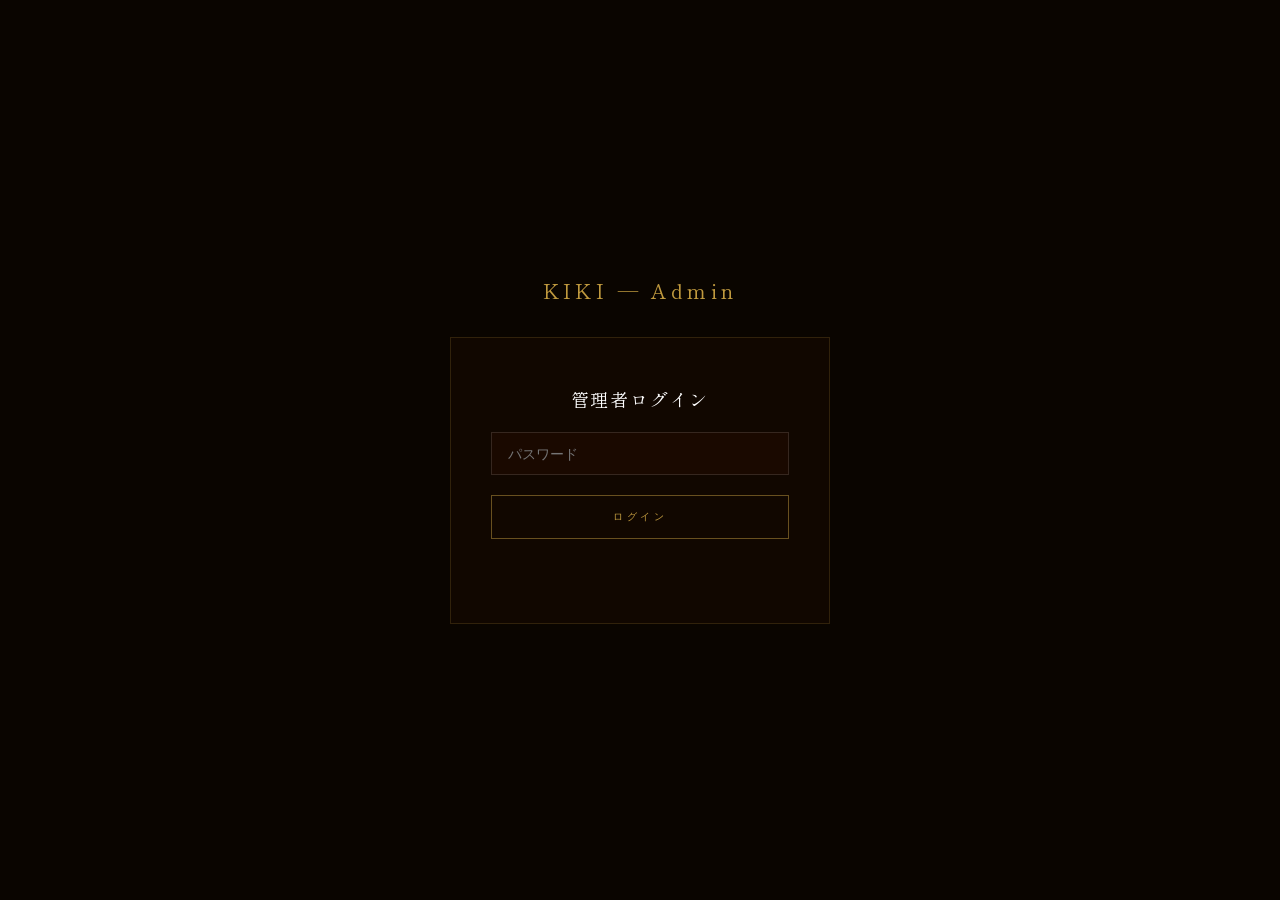
<file: admin.html>
<!DOCTYPE html>
<html lang="ja">
<head>
  <meta charset="UTF-8">
  <meta name="viewport" content="width=device-width, initial-scale=1.0">
  <title>Admin — KIKI Inventory</title>
  <link rel="preconnect" href="https://fonts.googleapis.com">
  <link href="https://fonts.googleapis.com/css2?family=Shippori+Mincho+B1:wght@400;600;800&family=Inter:wght@300;400;500&display=swap" rel="stylesheet">
  <style>
    *, *::before, *::after { box-sizing: border-box; margin: 0; padding: 0; }
    html, body { background: #0a0500; color: #fff; font-family: 'Inter', sans-serif; min-height: 100vh; }

    /* ===== LOGIN ===== */
    #login-screen {
      display: flex;
      flex-direction: column;
      align-items: center;
      justify-content: center;
      min-height: 100vh;
      gap: 32px;
      padding: 48px 24px;
    }
    .adm-logo {
      font-family: 'Shippori Mincho B1', serif;
      font-size: 20px;
      letter-spacing: .22em;
      color: #c09a3e;
    }
    .adm-login-box {
      background: #110700;
      border: 1px solid rgba(192,154,62,.18);
      padding: 48px 40px;
      width: 100%;
      max-width: 380px;
      display: flex;
      flex-direction: column;
      gap: 20px;
    }
    .adm-login-title {
      font-family: 'Shippori Mincho B1', serif;
      font-size: 18px;
      letter-spacing: .1em;
      color: #fff;
      text-align: center;
    }
    .adm-login-input {
      background: #1a0900;
      border: 1px solid rgba(255,255,255,.12);
      color: #fff;
      font-family: 'Inter', sans-serif;
      font-size: 14px;
      padding: 12px 16px;
      width: 100%;
      outline: none;
      transition: border-color .2s;
    }
    .adm-login-input:focus { border-color: rgba(192,154,62,.5); }
    .adm-login-btn {
      background: transparent;
      border: 1px solid rgba(192,154,62,.5);
      color: #c09a3e;
      font-family: 'Inter', sans-serif;
      font-size: 10px;
      font-weight: 500;
      letter-spacing: .35em;
      text-transform: uppercase;
      padding: 14px;
      cursor: pointer;
      transition: background .2s, color .2s;
      width: 100%;
    }
    .adm-login-btn:hover { background: #c09a3e; color: #0d0600; }
    .adm-login-error {
      font-size: 11px;
      color: #e07070;
      text-align: center;
      min-height: 16px;
    }

    /* ===== DASHBOARD ===== */
    #dashboard { display: none; padding: 80px 48px 120px; max-width: 1400px; margin: 0 auto; }

    .adm-topbar {
      position: fixed;
      top: 0; left: 0; right: 0;
      height: 56px;
      background: #0a0500;
      border-bottom: 1px solid rgba(192,154,62,.1);
      display: flex;
      align-items: center;
      justify-content: space-between;
      padding: 0 48px;
      z-index: 100;
    }
    .adm-topbar-logo {
      font-family: 'Shippori Mincho B1', serif;
      font-size: 14px;
      letter-spacing: .22em;
      color: #c09a3e;
    }
    .adm-topbar-right {
      display: flex;
      align-items: center;
      gap: 24px;
    }
    .adm-ts {
      font-size: 10px;
      color: rgba(255,255,255,.25);
      letter-spacing: .1em;
    }
    .adm-refresh-btn {
      background: none;
      border: 1px solid rgba(192,154,62,.3);
      color: #c09a3e;
      font-family: 'Inter', sans-serif;
      font-size: 9px;
      letter-spacing: .3em;
      text-transform: uppercase;
      padding: 6px 16px;
      cursor: pointer;
      transition: background .2s;
    }
    .adm-refresh-btn:hover { background: rgba(192,154,62,.12); }
    .adm-logout-btn {
      background: none;
      border: none;
      color: rgba(255,255,255,.25);
      font-family: 'Inter', sans-serif;
      font-size: 10px;
      letter-spacing: .12em;
      cursor: pointer;
      transition: color .2s;
    }
    .adm-logout-btn:hover { color: rgba(255,255,255,.6); }

    /* ===== FLOW ===== */
    .adm-section-label {
      font-family: 'Inter', sans-serif;
      font-size: 9px;
      letter-spacing: .4em;
      text-transform: uppercase;
      color: #c09a3e;
      margin-bottom: 20px;
    }
    .adm-flow {
      display: flex;
      align-items: center;
      gap: 0;
      margin-bottom: 72px;
      overflow-x: auto;
      padding-bottom: 4px;
    }
    .adm-flow-step {
      background: #110700;
      border: 1px solid rgba(192,154,62,.12);
      padding: 20px 24px;
      flex: 1;
      min-width: 120px;
      text-align: center;
    }
    .adm-flow-step-label {
      font-family: 'Shippori Mincho B1', serif;
      font-size: 11px;
      color: rgba(255,255,255,.45);
      letter-spacing: .06em;
      margin-bottom: 8px;
    }
    .adm-flow-step-val {
      font-family: 'Inter', sans-serif;
      font-size: 20px;
      font-weight: 300;
      color: #c09a3e;
    }
    .adm-flow-step-unit {
      font-size: 10px;
      color: rgba(255,255,255,.25);
      margin-left: 2px;
    }
    .adm-flow-arrow {
      color: rgba(192,154,62,.3);
      font-size: 18px;
      padding: 0 8px;
      flex-shrink: 0;
      align-self: center;
    }

    /* ===== TABLES ===== */
    .adm-sheets { display: flex; flex-direction: column; gap: 56px; }
    .adm-sheet {
      border: 1px solid rgba(255,255,255,.06);
    }
    .adm-sheet-head {
      display: flex;
      align-items: center;
      justify-content: space-between;
      background: #110700;
      padding: 16px 20px;
      border-bottom: 1px solid rgba(255,255,255,.06);
    }
    .adm-sheet-name {
      font-family: 'Shippori Mincho B1', serif;
      font-size: 15px;
      letter-spacing: .08em;
      color: #fff;
    }
    .adm-sheet-count {
      font-family: 'Inter', sans-serif;
      font-size: 10px;
      color: rgba(255,255,255,.25);
      letter-spacing: .1em;
    }
    .adm-table-wrap { overflow-x: auto; }
    table {
      width: 100%;
      border-collapse: collapse;
      font-size: 12px;
    }
    th {
      background: #0d0500;
      color: rgba(255,255,255,.35);
      font-family: 'Inter', sans-serif;
      font-weight: 400;
      font-size: 9px;
      letter-spacing: .22em;
      text-transform: uppercase;
      padding: 10px 16px;
      text-align: left;
      white-space: nowrap;
      border-bottom: 1px solid rgba(255,255,255,.06);
    }
    td {
      padding: 11px 16px;
      border-bottom: 1px solid rgba(255,255,255,.04);
      color: rgba(255,255,255,.65);
      font-family: 'Inter', sans-serif;
      white-space: nowrap;
    }
    tr:hover td { background: rgba(255,255,255,.02); color: rgba(255,255,255,.85); }
    tr:last-child td { border-bottom: none; }
    .adm-empty {
      padding: 32px;
      text-align: center;
      font-size: 11px;
      color: rgba(255,255,255,.2);
      letter-spacing: .2em;
    }
    .adm-error-msg {
      padding: 20px;
      font-size: 11px;
      color: #e07070;
      font-family: 'Inter', sans-serif;
    }
    .adm-loading-full {
      text-align: center;
      padding: 80px 0;
      font-size: 10px;
      letter-spacing: .35em;
      color: rgba(255,255,255,.2);
    }

    @media (max-width: 768px) {
      #dashboard { padding: 72px 16px 80px; }
      .adm-topbar { padding: 0 20px; }
      .adm-flow { gap: 0; }
      .adm-flow-step { min-width: 100px; padding: 16px 12px; }
      .adm-flow-step-val { font-size: 16px; }
    }
  </style>
</head>
<body>

<!-- LOGIN SCREEN -->
<div id="login-screen">
  <div class="adm-logo">KIKI — Admin</div>
  <div class="adm-login-box">
    <p class="adm-login-title">管理者ログイン</p>
    <input type="password" id="pw-input" class="adm-login-input" placeholder="パスワード" autocomplete="current-password">
    <button class="adm-login-btn" id="pw-submit">ログイン</button>
    <p class="adm-login-error" id="pw-error"></p>
  </div>
</div>

<!-- DASHBOARD -->
<header class="adm-topbar" style="display:none" id="adm-topbar">
  <div class="adm-topbar-logo">KIKI — Inventory Dashboard</div>
  <div class="adm-topbar-right">
    <span class="adm-ts" id="adm-ts">—</span>
    <button class="adm-refresh-btn" id="adm-refresh">Refresh</button>
    <button class="adm-logout-btn" id="adm-logout">Logout</button>
  </div>
</header>

<main id="dashboard">
  <div class="adm-loading-full" id="adm-loading">— loading —</div>

  <!-- FLOW -->
  <section id="adm-flow-section" style="display:none; margin-bottom:72px;">
    <p class="adm-section-label">Inventory Flow</p>
    <div class="adm-flow" id="adm-flow"></div>
  </section>

  <!-- SHEETS -->
  <section id="adm-sheets-section" style="display:none;">
    <p class="adm-section-label" style="margin-bottom:28px;">All Sheets</p>
    <div class="adm-sheets" id="adm-sheets"></div>
  </section>
</main>

<script>
const API_BASE = window.KIKI_INVENTORY_URL || 'http://localhost:3001';
let adminPw = '';

/* ===== LOGIN ===== */
function doLogin() {
  const pw = document.getElementById('pw-input').value.trim();
  if (!pw) return;
  adminPw = pw;
  loadDashboard();
}
document.getElementById('pw-submit').addEventListener('click', doLogin);
document.getElementById('pw-input').addEventListener('keydown', e => {
  if (e.key === 'Enter') doLogin();
});

/* ===== LOGOUT ===== */
document.getElementById('adm-logout').addEventListener('click', () => {
  adminPw = '';
  document.getElementById('login-screen').style.display = 'flex';
  document.getElementById('adm-topbar').style.display = 'none';
  document.getElementById('dashboard').style.display = 'none';
  document.getElementById('pw-input').value = '';
  document.getElementById('pw-error').textContent = '';
});

/* ===== REFRESH ===== */
document.getElementById('adm-refresh').addEventListener('click', loadDashboard);

/* ===== LOAD DASHBOARD ===== */
async function loadDashboard() {
  document.getElementById('adm-loading').style.display = 'block';
  document.getElementById('adm-flow-section').style.display = 'none';
  document.getElementById('adm-sheets-section').style.display = 'none';
  document.getElementById('pw-error').textContent = '';

  try {
    const r = await fetch(`${API_BASE}/api/admin/dashboard?password=${encodeURIComponent(adminPw)}`);
    if (r.status === 401) {
      document.getElementById('pw-error').textContent = 'パスワードが違います';
      return;
    }
    if (!r.ok) throw new Error(r.status);
    const d = await r.json();
    if (!d.ok) throw new Error(d.error);

    // Show dashboard
    document.getElementById('login-screen').style.display = 'none';
    document.getElementById('adm-topbar').style.display = 'flex';
    document.getElementById('dashboard').style.display = 'block';
    document.getElementById('adm-loading').style.display = 'none';
    document.getElementById('adm-ts').textContent = '更新: ' + new Date(d.updatedAt).toLocaleString('ja-JP');

    renderFlow(d.flow);
    renderSheets(d.sheets, d.errors);
  } catch (err) {
    document.getElementById('adm-loading').textContent = 'エラー: ' + err.message;
  }
}

/* ===== RENDER FLOW ===== */
function renderFlow(flow) {
  if (!flow) return;
  const container = document.getElementById('adm-flow');
  container.innerHTML = '';
  const steps = [
    { key: 'rawBean',  icon: '→' },
    { key: 'roasted',  icon: '→' },
    { key: 'blended',  icon: '→' },
    { key: 'storage',  icon: '→' },
    { key: 'shipped',  icon: null },
  ];

  steps.forEach(({ key, icon }) => {
    const step = flow[key];
    if (!step) return;
    const el = document.createElement('div');
    el.className = 'adm-flow-step';
    const val = step.grams !== null ? Math.round(step.grams).toLocaleString() : '—';
    el.innerHTML = `
      <div class="adm-flow-step-label">${step.label}</div>
      <div class="adm-flow-step-val">${val}<span class="adm-flow-step-unit">g</span></div>
    `;
    container.appendChild(el);
    if (icon) {
      const arr = document.createElement('div');
      arr.className = 'adm-flow-arrow';
      arr.textContent = icon;
      container.appendChild(arr);
    }
  });

  document.getElementById('adm-flow-section').style.display = 'block';
}

/* ===== RENDER SHEETS ===== */
function renderSheets(sheets, errors) {
  const container = document.getElementById('adm-sheets');
  container.innerHTML = '';

  const ORDER = ['STORAGE', 'LOT', 'ROAST', 'BLEND', 'USAGE'];
  ORDER.forEach(key => {
    const section = document.createElement('div');
    section.className = 'adm-sheet';

    if (errors && errors[key]) {
      section.innerHTML = `
        <div class="adm-sheet-head">
          <span class="adm-sheet-name">${errors[key].sheetName}</span>
          <span class="adm-sheet-count">エラー</span>
        </div>
        <p class="adm-error-msg">${errors[key].error}</p>
      `;
    } else if (sheets && sheets[key]) {
      const s = sheets[key];
      const head = document.createElement('div');
      head.className = 'adm-sheet-head';
      head.innerHTML = `
        <span class="adm-sheet-name">${s.sheetName}</span>
        <span class="adm-sheet-count">${s.rows.length} 行</span>
      `;
      section.appendChild(head);

      if (!s.rows.length) {
        const empty = document.createElement('p');
        empty.className = 'adm-empty';
        empty.textContent = '— データなし —';
        section.appendChild(empty);
      } else {
        const wrap = document.createElement('div');
        wrap.className = 'adm-table-wrap';
        const table = document.createElement('table');
        // thead
        const thead = document.createElement('thead');
        const trh = document.createElement('tr');
        s.headers.forEach(h => {
          const th = document.createElement('th');
          th.textContent = h;
          trh.appendChild(th);
        });
        thead.appendChild(trh);
        table.appendChild(thead);
        // tbody
        const tbody = document.createElement('tbody');
        s.rows.forEach(row => {
          const tr = document.createElement('tr');
          s.headers.forEach(h => {
            const td = document.createElement('td');
            td.textContent = row[h] || '';
            tr.appendChild(td);
          });
          tbody.appendChild(tr);
        });
        table.appendChild(tbody);
        wrap.appendChild(table);
        section.appendChild(wrap);
      }
    }

    container.appendChild(section);
  });

  document.getElementById('adm-sheets-section').style.display = 'block';
}

/* ── Auto-refresh every 5 minutes ── */
setInterval(() => {
  if (adminPw) loadDashboard();
}, 5 * 60 * 1000);
</script>
</body>
</html>
</file>
